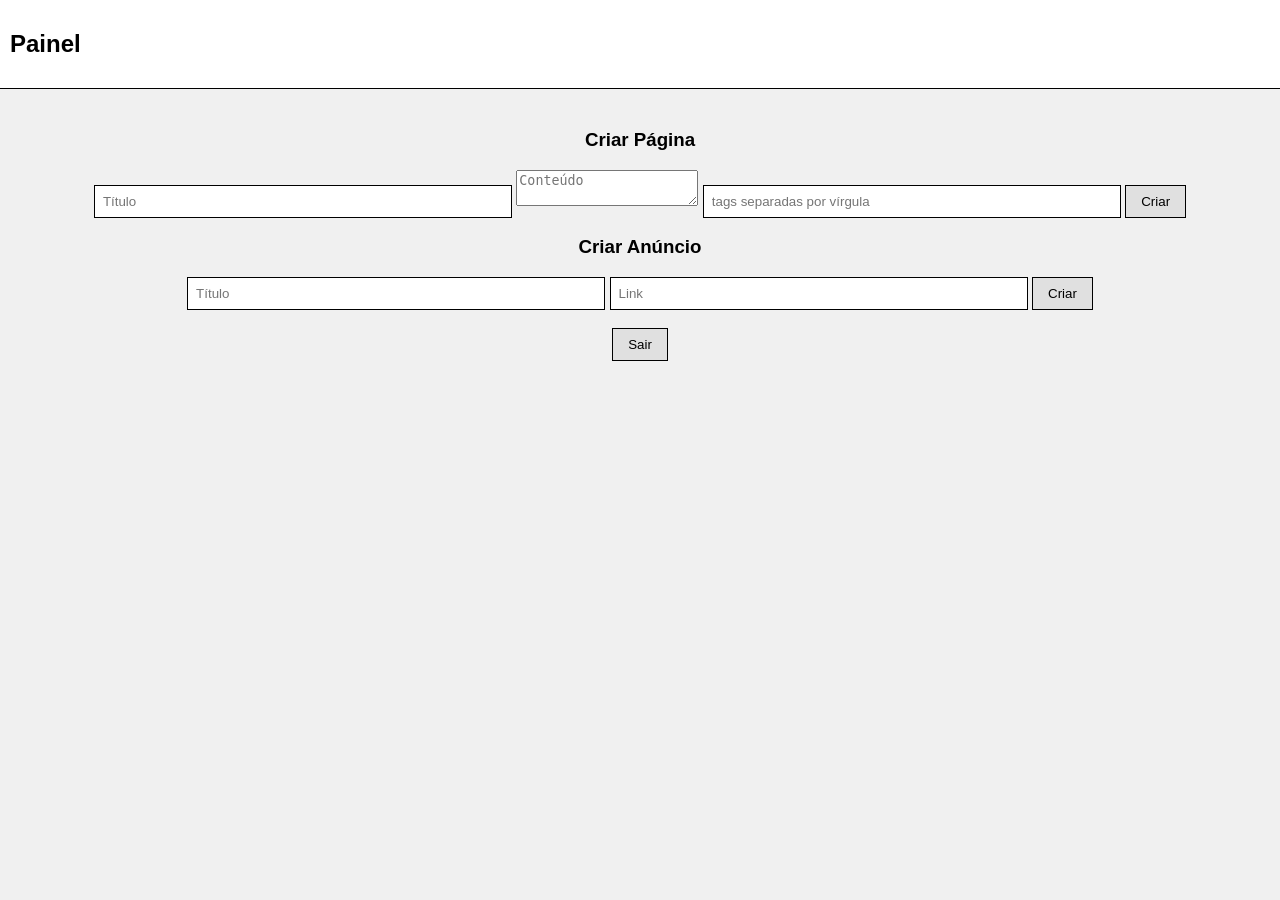
<file: dashboard.html>
<!DOCTYPE html>
<html>
<head>
<meta charset="UTF-8">
<title>Painel</title>
<link rel="stylesheet" href="css/style.css">
</head>
<body>

<div id="notify-container"></div>

<header>
  <h2>Painel</h2>
</header>

<div class="main">

  <div id="ads-container"></div>

  <h3>Criar Página</h3>
  <input id="title" placeholder="Título">
  <textarea id="content" placeholder="Conteúdo"></textarea>
  <input id="tags" placeholder="tags separadas por vírgula">
  <button onclick="createPage()">Criar</button>

  <h3>Criar Anúncio</h3>
  <input id="adTitle" placeholder="Título">
  <input id="adLink" placeholder="Link">
  <button onclick="createAd()">Criar</button>

  <br><br>
  <button onclick="logout()">Sair</button>

</div>

<script src="js/notify.js"></script>
<script src="js/tools.js"></script>
<script src="js/auth.js"></script>
<script src="js/ads.js"></script>

<script>
renderAds();
</script>

</body>
</html>
</file>
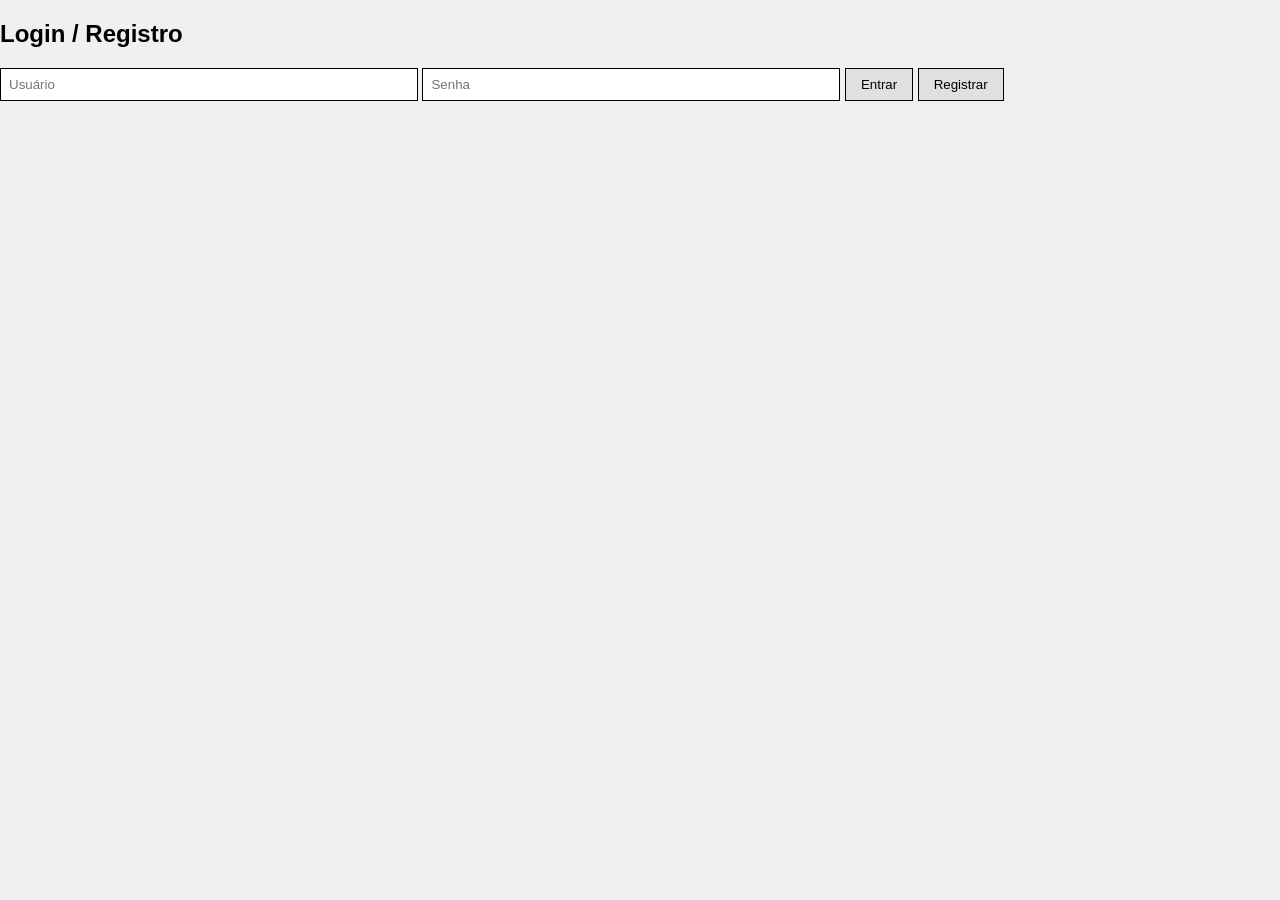
<file: login.html>
<!DOCTYPE html>
<html>
<head>
<meta charset="UTF-8">
<title>Login</title>
<link rel="stylesheet" href="css/style.css">
</head>
<body>

<div id="notify-container"></div>

<h2>Login / Registro</h2>

<input id="user" placeholder="Usuário">
<input id="pass" type="password" placeholder="Senha">

<button onclick="login()">Entrar</button>
<button onclick="register()">Registrar</button>

<script src="js/notify.js"></script>
<script src="js/auth.js"></script>
</body>
</html>
</file>
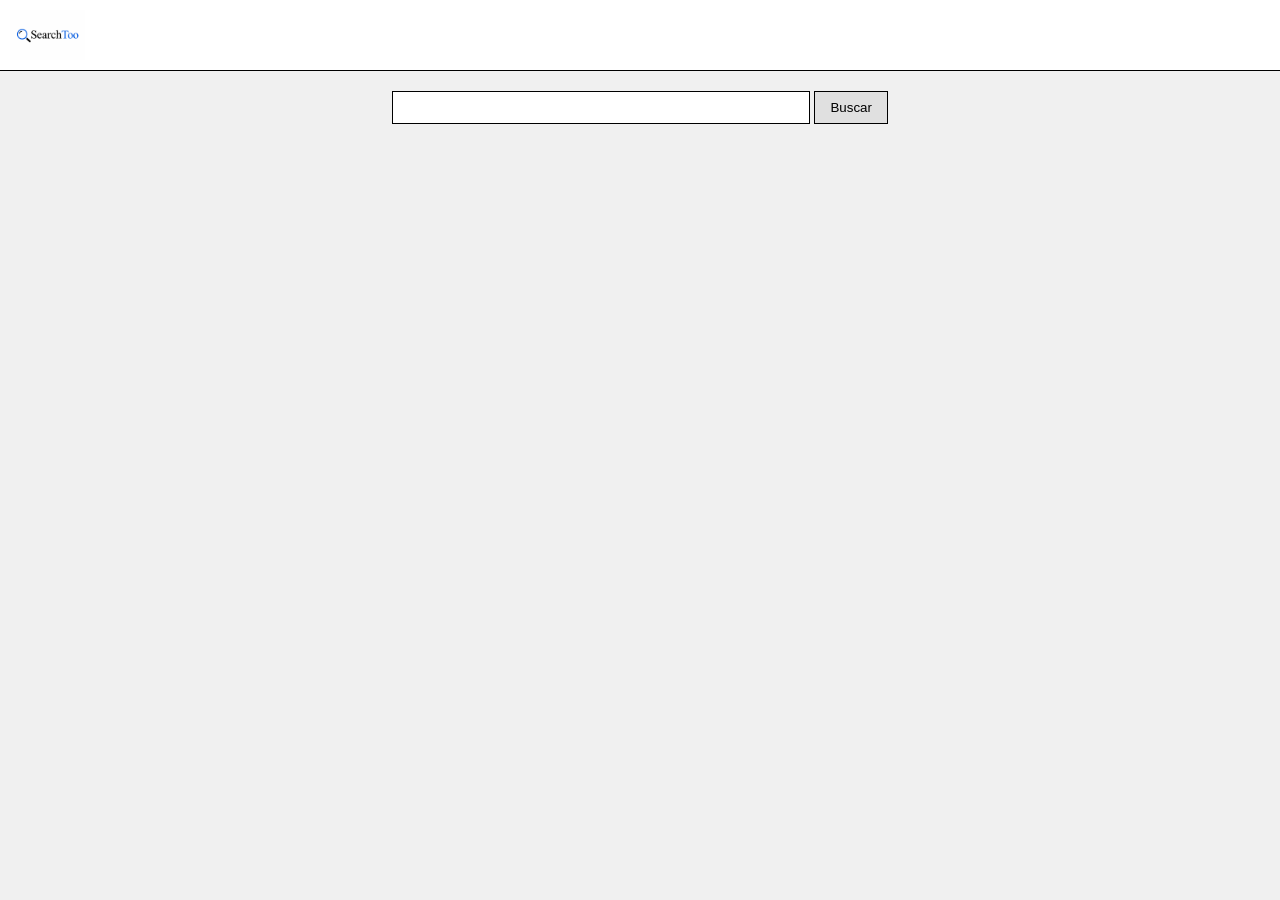
<file: search.html>
<!DOCTYPE html>
<html>
<head>
<meta charset="UTF-8">
<title>Resultados</title>
<link rel="stylesheet" href="css/style.css">
</head>
<body>

<div id="notify-container"></div>

<header>
  <img src="assets/logo.png" class="logo">
</header>

<div class="main">

  <input id="searchBox">
  <button onclick="goSearch()">Buscar</button>

  <div id="ads-container"></div>

  <h3 id="queryText"></h3>
  <div id="results"></div>

</div>

<script src="js/db.js"></script>
<script src="js/notify.js"></script>
<script src="js/ads.js"></script>
<script src="js/app.js"></script>

<script>
const params = new URLSearchParams(window.location.search);
const q = params.get("q");

if (q) {
  document.getElementById("searchBox").value = q;
  document.getElementById("queryText").innerText = "Resultados para: " + q;
  runSearch(q);
}

renderAds();
</script>

</body>
</html>
</file>
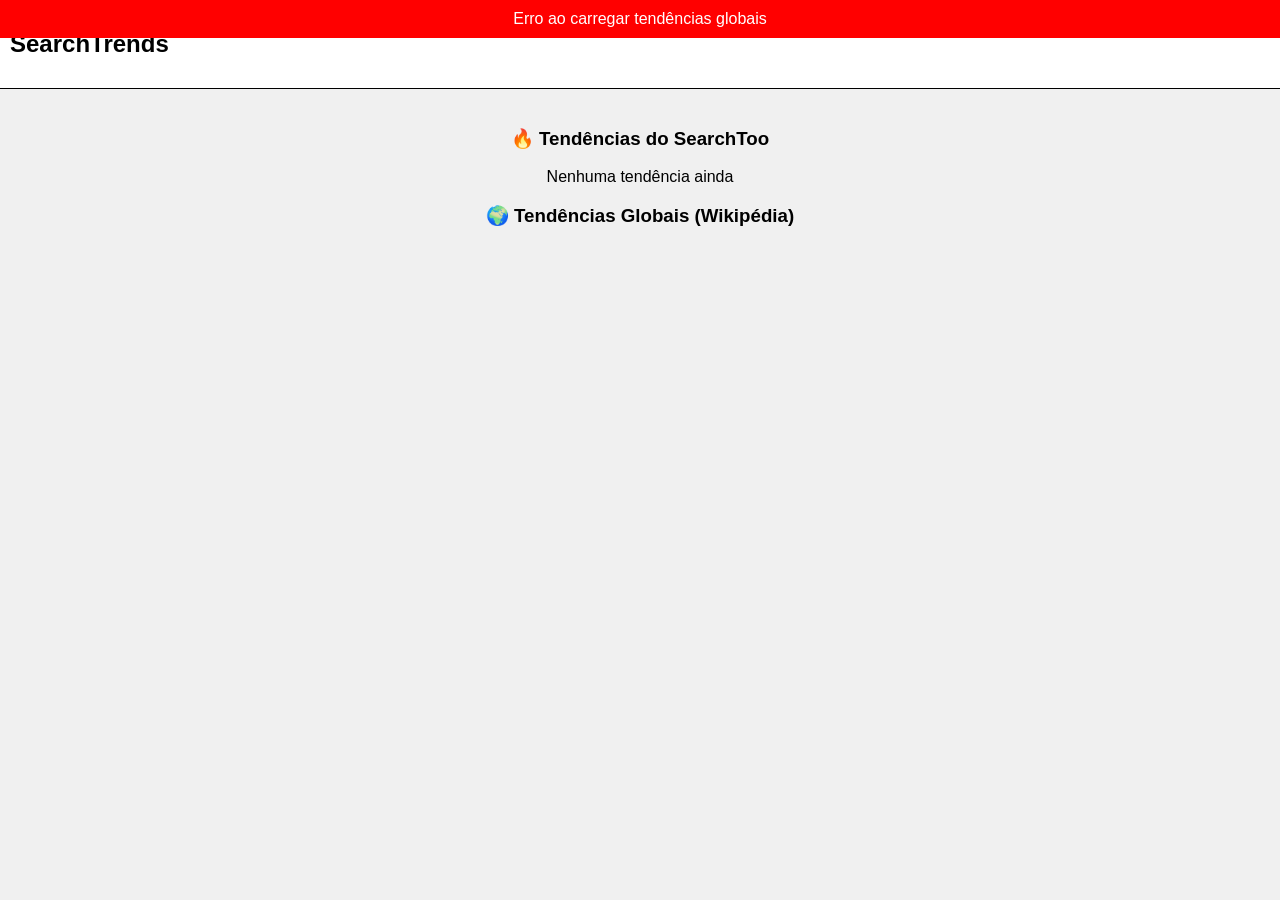
<file: trends.html>
<!DOCTYPE html>
<html>
<head>
<meta charset="UTF-8">
<title>SearchTrends</title>
<link rel="stylesheet" href="css/style.css">
</head>
<body>

<div id="notify-container"></div>

<header>
  <h2>SearchTrends</h2>
</header>

<div class="main">

  <h3>🔥 Tendências do SearchToo</h3>
  <div id="local-trends"></div>

  <h3>🌍 Tendências Globais (Wikipédia)</h3>
  <div id="global-trends"></div>

</div>

<script src="js/notify.js"></script>
<script src="js/trends.js"></script>

<script>
loadLocalTrends();
loadGlobalTrends();
</script>

</body>
</html>
</file>
<file: css/style.css>
body {
  margin: 0;
  font-family: Arial, sans-serif;
  background: #f0f0f0;
}

/* HEADER */
header {
  display: flex;
  justify-content: space-between;
  align-items: center;
  background: #fff;
  border-bottom: 1px solid #000;
  padding: 10px;
}

.logo {
  height: 50px;
}

nav a {
  margin-left: 10px;
  text-decoration: none;
  color: black;
  padding: 5px;
  border: 1px solid transparent;
}

nav a:hover {
  border: 1px solid black;
  background: #ddd;
}

/* MAIN */
.main {
  padding: 20px;
  text-align: center;
}

/* SEARCH */
.search-box {
  margin-bottom: 20px;
}

input {
  width: 400px;
  padding: 8px;
  border: 1px solid black;
}

button {
  padding: 8px 15px;
  border: 1px solid black;
  background: #e0e0e0;
  cursor: pointer;
}

button:hover {
  background: #ccc;
}

/* RESULTADOS */
.result {
  border-bottom: 1px solid #ccc;
  padding: 10px;
  text-align: left;
}

/* ADS */
#ads-container {
  width: 800px;
  margin: 20px auto;
}

.ad {
  border: 1px solid black;
  background: #fffbe6;
  padding: 10px;
  margin-bottom: 10px;
}

/* DISCOVER */
.discover {
  max-width: 800px;
  margin: 20px auto;
}

.discover-card {
  border: 1px solid black;
  background: white;
  margin-bottom: 20px;
}

.discover-img {
  width: 100%;
  height: 220px;
  object-fit: cover;
  border-bottom: 1px solid black;
}

.discover-rank {
  padding: 5px 10px;
  background: #eee;
  border-bottom: 1px solid black;
}

.discover-content {
  padding: 10px;
  text-align: left;
}

.discover-content h3 {
  margin: 0 0 8px 0;
}

.discover-content a {
  color: blue;
  text-decoration: none;
}

.discover-content a:hover {
  text-decoration: underline;
}

/* NOTIFY */
#notify-container {
  position: fixed;
  top: 0;
  width: 100%;
}

.notify {
  padding: 10px;
  color: white;
  text-align: center;
}

.notify.success { background: green; }
.notify.error { background: red; }
.notify.info { background: black; }

/* FOOTER */
footer {
  border-top: 1px solid #000;
  padding: 10px;
  text-align: center;
  background: #fff;
}
</file>
